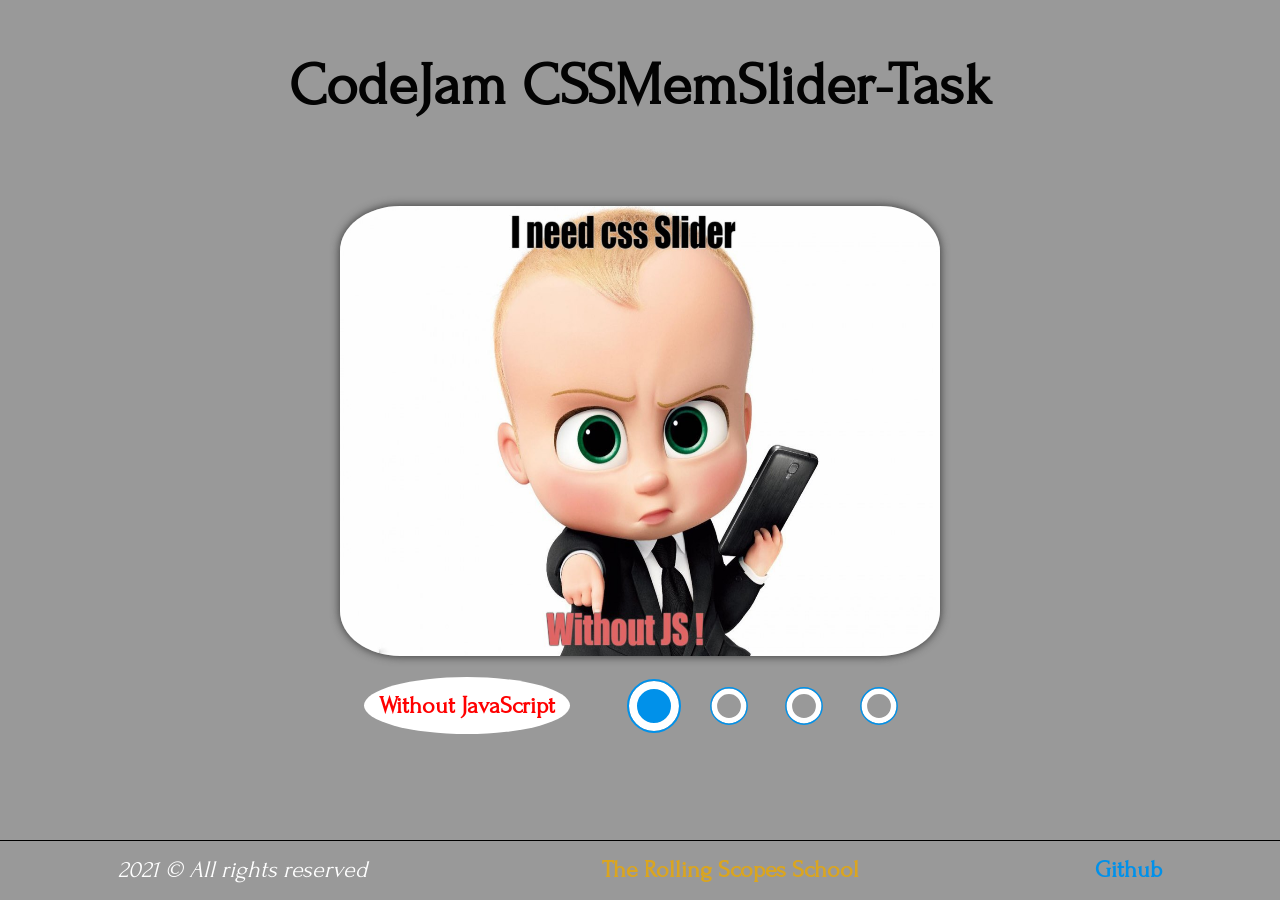
<file: index.html>
<!DOCTYPE html>
<html lang="en">

<head>
    <meta charset="UTF-8">
    <meta http-equiv="X-UA-Compatible" content="IE=edge">
    <meta name="viewport" content="width=device-width, initial-scale=1.0">
    <title>cssMemSlider</title>
    <link rel="stylesheet" type="text/css" href="styles.css">
</head>

<body>
<div class="wrapper">
    <header class="header">
        <div class="container">
            <h1>CodeJam CSSMemSlider-Task</h1>
        </div>
    </header>
    <main class="main">
        <div class="carousel">
            <input type="radio" id="slide-1" name="slides" value="slide-1" checked/>
            <input type="radio" id="slide-2" name="slides" value="slide-2"/>
            <input type="radio" id="slide-3" name="slides" value="slide-3"/>
            <input type="radio" id="slide-4" name="slides" value="slide-4"/>
            <div class="slides">
                <div class="slides-container">
                                <div class="slide slide1"><img src="assets/img/1.jpg" alt="slide1"/></div>
                                <div class="slide slide2"><img src="assets/img/2.jpg" alt="slide2"/></div>
                                <div class="slide slide3"><img src="assets/img/3.jpg" alt="slide3"/></div>
                                <div class="slide slide4"><img src="assets/img/4.jpg" alt="slide4"/></div>
                </div>
            </div>
            <div class="controls">
                <div class="text"></div>
                <div class="bullets">

                    <label for="slide-1" class="slide-1 bullet"></label>
                    <label for="slide-2" class="slide-2 bullet"></label>
                    <label for="slide-3" class="slide-3 bullet"></label>
                    <label for="slide-4" class="slide-4 bullet"></label>
                </div>
            </div>
        </div>
    </main>
    <footer class="footer">
        <div class="footer__rights">2021 &copy; All rights reserved</div>
        <div class="rs">
            <a href="https://rs.school/" target="_blank">The Rolling Scopes
                School</a>
        </div>
        <div class="github">
            <a href="https://github.com/alex--sokolov" target="_blank">Github
            </a>
        </div>
    </footer>
</div>
</body>

</html>
</file>
<file: styles.css>
* {
    margin: 0 auto;
    padding: 0;
    box-sizing: border-box;
}

/* forum-regular - latin */
@font-face {
    font-family: 'Forum';
    font-style: normal;
    font-weight: 400;
    src: url('assets/fonts/forum-v11-latin-regular.eot'); /* IE9 Compat Modes */
    src: local(''),
    url('assets/fonts/forum-v11-latin-regular.eot?#iefix') format('embedded-opentype'), /* IE6-IE8 */ url('assets/fonts/forum-v11-latin-regular.woff2') format('woff2'), /* Super Modern Browsers */ url('../assets/fonts/forum-v11-latin-regular.woff') format('woff'), /* Modern Browsers */ url('../assets/fonts/forum-v11-latin-regular.ttf') format('truetype'), /* Safari, Android, iOS */ url('../assets/fonts/forum-v11-latin-regular.svg#Forum') format('svg'); /* Legacy iOS */
}

:root {
    --text-link: #000000;
    --trans: 0.2s;
}


html {
    background: #999;
}
body {
    font-family: Forum;
    font-size: 24px;
    font-style: normal;
    font-weight: normal;
    line-height: 1.2;
    color: #030303;
}
h1{
    display: block;
    width: 100%;
    font-size: 60px;
    margin: 0 auto;
}

a{
    color: var(--text-link);
    text-decoration: none;
}

a:hover{
    text-decoration: underline;
}

.wrapper {
    max-width: 1920px;
    min-height: 100vh;
    display: flex;
    flex-direction: column;
    justify-content: space-between;
}
.header{
    padding-top: 50px;
}
.container {
    max-width: 1920px;
    margin: 0 auto;
    padding: 0 20px;
}
.main{
    max-width: 1920px;
    padding: 20px;
}


.carousel {
    display: flex;
    flex-direction: column;
    max-width: 600px;
}
.slides {
    width: 100%;
    height: 450px;
    overflow: hidden;
    border-radius: 10%;
    box-shadow: 0px 0px 10px #333;
}
.slides-container{
    width: 400%;
    height: 100%;
    display: flex;
}
.slide{
    width: 25%;
    margin: 0px;
    transition:  0.2s;
}

.slide img{
    width: 100%;
    height: 100%;
}

.carousel input[type=radio] {
    opacity: 0;
    width: 0;
    height: 0;
}
.carousel input[type=radio]:checked + .bullet {
    background: #0091EA;
}

.controls{
    width: 100%;
    height: 100px;
    display: flex;
    justify-content: space-between;
    align-items: center;
}

.bullets{
    display: flex;
    justify-content: space-between;
    width: 300px;
    height: 100%;
    align-items: center;
}

.bullet {
    position: relative;
    height: 50px;
    width: 50px;
    border: 8px solid #fff;
    outline: 2px solid #0091EA;
    border-radius: 50%;
    cursor: pointer;
    transform: scale(0.7);
    transition: var(--trans);
}
.bullet:before {
    content: "";
    border: 20px solid transparent;
    width: 40px;
    height: 40px;
    left: -25px;
    top:-20px;
    position: fixed;
}

.bullet:hover {
    background:  goldenrod;
}



#slide-1:checked ~ .controls > .bullets > label:nth-of-type(1),
#slide-2:checked ~ .controls > .bullets > label:nth-of-type(2),
#slide-3:checked ~ .controls > .bullets > label:nth-of-type(3),
#slide-4:checked ~ .controls > .bullets > label:nth-of-type(4)
{
    background: #0091EA;
    transform: scale(1);
    cursor: default;
}

#slide-1:checked ~ .slides > .slides-container > .slide1{
    margin-left: 0%;
    transition: var(--trans);
}
#slide-2:checked ~ .slides > .slides-container > .slide1{
    margin-left: -25%;
    transition: var(--trans);
}
#slide-3:checked ~ .slides > .slides-container > .slide1{
    margin-left: -50%;
    transition: var(--trans);
}
#slide-4:checked ~ .slides > .slides-container > .slide1{
    margin-left: -75%;
    transition: var(--trans);
}

@keyframes show1 {
    0% {
        margin-left: -500%;
    }
    100% {
        margin-left: 0;
    }
}
@keyframes show2 {
    0% {
        margin-left: -500%;
    }
    100% {
        margin-left: 0;
    }
}
@keyframes show3 {
    0% {
        margin-left: -500%;
    }
    100% {
        margin-left: 0;
    }
}
@keyframes show4 {
    0% {
        margin-left: -500%;
    }
    100% {
        margin-left: 0;
    }
}
.text::after{
    background: #fff;
    border-radius: 50%;
    padding: 15px;
    font-weight: bold;
}
#slide-1:checked ~ .controls > .text::after{
    content: "Without JavaScript";
    animation: show1 var(--trans);
    color: red;
}

#slide-2:checked ~ .controls > .text::after{
    content: "Without Sass";
    animation: show2 var(--trans);
    color: red;

}
#slide-3:checked ~ .controls > .text::after{
    content: "Without absolute position";
    animation: show3 var(--trans);
    color: red;
}
#slide-4:checked ~ .controls > .text::after{
    content: "Take that cookie";
    animation: show4 var(--trans);
    color: darkgreen;
}




.footer {
    display: flex;
    justify-content: space-between;
    align-items: center;
    width: 100%;
    border-top: 1px solid #000;
    height: 60px;
    font-size: 24px;
}

.footer__rights {
    color: white;
    font-style: italic;
}

.rs a{
    color: goldenrod;
    font-weight: bold;
}

.github a{
    color:#0091EA;
    font-weight: bold;
}

@media (max-width: 768px){
    .controls{
        height: 150px;
        flex-direction: column-reverse;
        padding-bottom: 20px;
    }
    .slides{
        max-height: 350px;
    }
    h1{
        font-size: 24px;
    }
    .footer{
        font-size: 18px;
        flex-wrap: wrap;
        gap:20px;
    }
}
</file>
